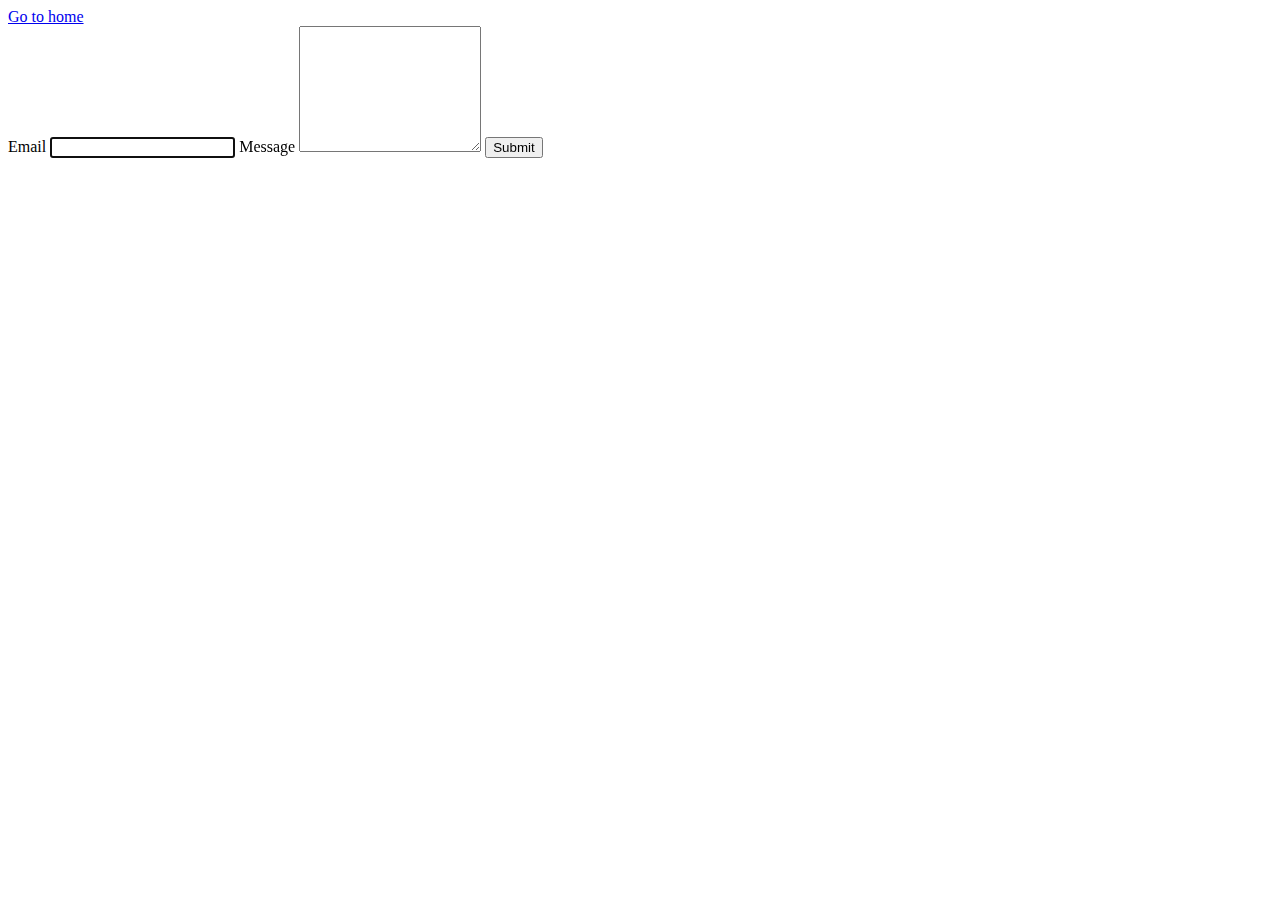
<file: src/2-form.html>
<!DOCTYPE html>
<html lang="en">
  <head>
    <meta charset="UTF-8" />
    <meta http-equiv="X-UA-Compatible" content="IE=edge" />
    <meta name="viewport" content="width=device-width, initial-scale=1.0" />
    <title>Form</title>
  </head>
  <body>
    <section>
      <a href="./index.html">Go to home</a>
    </section>

    <form class="feedback-form" autocomplete="off">
      <label class="label">
        Email
        <input class="input-email" type="email" name="email" autofocus />
      </label>
      <label class="label">
        Message
        <textarea class="input-message" name="message" rows="8"></textarea>
      </label>
      <button class="button" type="submit">Submit</button>
    </form>

    <script type="module" src="./js/2-form.js"></script>
  </body>
</html>
</file>
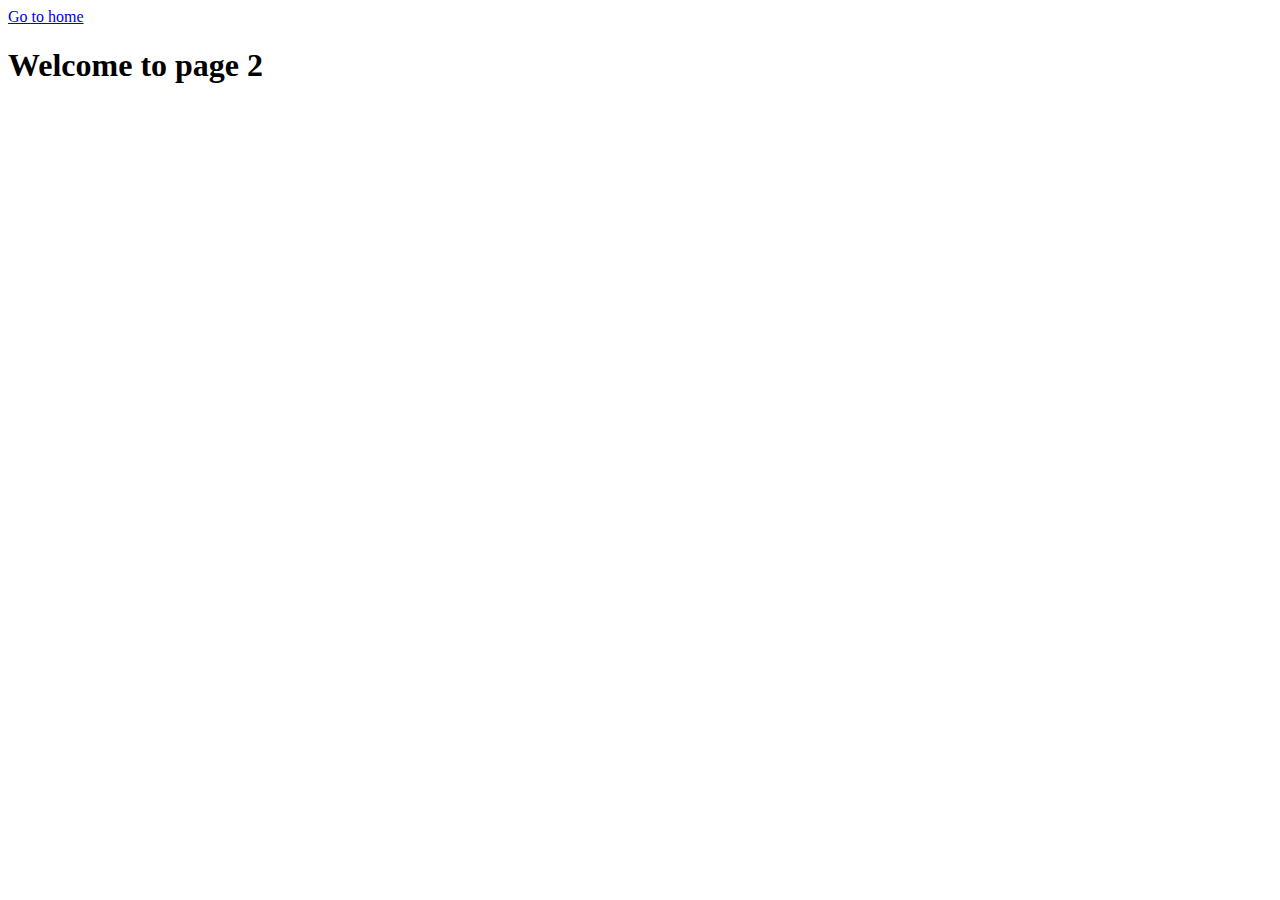
<file: src/page-2.html>
<!DOCTYPE html>
<html lang="en">
  <head>
    <meta charset="UTF-8" />
    <meta http-equiv="X-UA-Compatible" content="IE=edge" />
    <meta name="viewport" content="width=device-width, initial-scale=1.0" />
    <title>Page 2</title>
  </head>
  <body>
    <section>
      <a href="./index.html">Go to home</a>
      <h1>Welcome to page 2</h1>
    </section>
  </body>
</html>
</file>
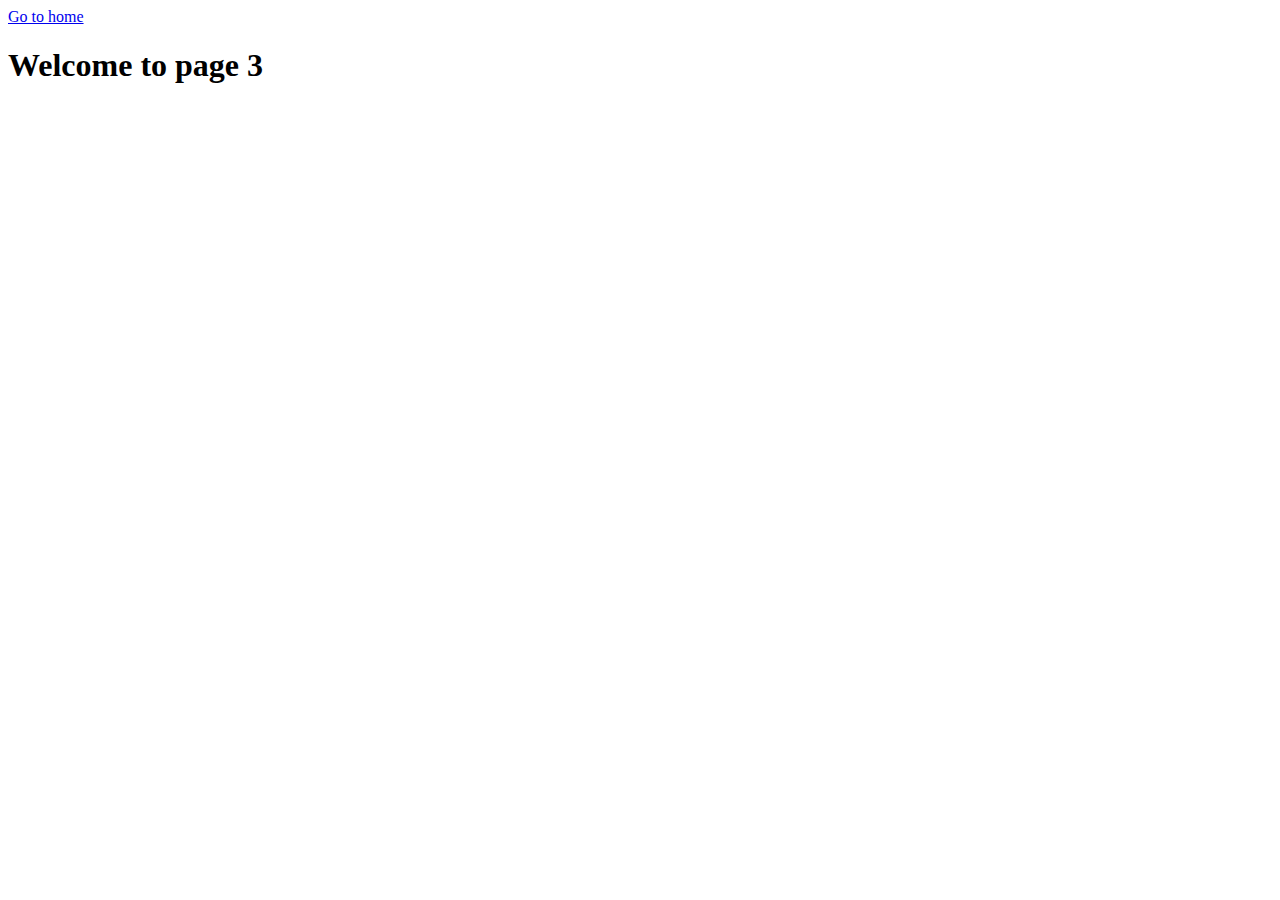
<file: src/page-3.html>
<!DOCTYPE html>
<html lang="en">
  <head>
    <meta charset="UTF-8" />
    <meta http-equiv="X-UA-Compatible" content="IE=edge" />
    <meta name="viewport" content="width=device-width, initial-scale=1.0" />
    <title>Page 3</title>
  </head>
  <body>
    <section>
      <a href="./index.html">Go to home</a>
      <h1>Welcome to page 3</h1>
    </section>
  </body>
</html>
</file>
